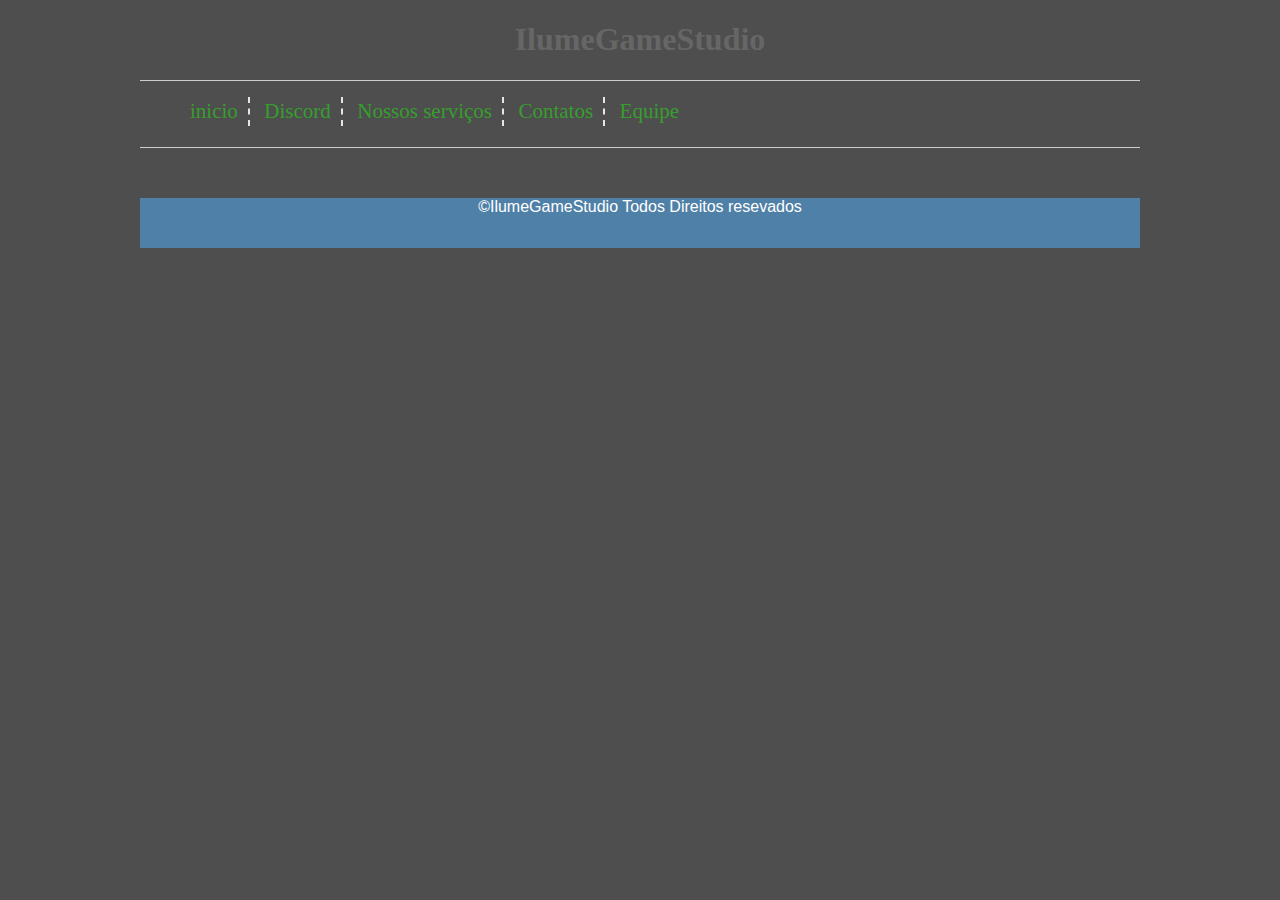
<file: Index.html>
<!DOCTYPE html>
<html lang="PT">

<head>
    <meta charset="UTF-8">
    <meta http-equiv="X-UA-Compatible" content="IE=edge">
    <meta name="viewport" content="width=device-width, initial-scale=1.0">
    <title>IlumeGameStudio</title>
    <link rel="stylesheet" type="text/css" href="CSS/config.css">
    <link rel="stylesheet" type="text/css" href="CSS/BG.css">
</head>

<body>
    <header>
        <div>
            <div class="Banner">
                <h1>IlumeGameStudio</h1>
            </div>
            <div class="main-menuSite">
                <ul>
                    <li>
                        <h2><a href="Index.html">inicio</a></h2>
                    </li>
                    <li>
                        <h2><a href="https://discord.gg/8PrW4zFnE6">Discord</a></h2>
                    </li>
                    <li>
                        <h2><a href="NossosServicos.html">Nossos serviços</a></h2>
                    </li>
                    <li>
                        <h2><a href="Contatos.html">Contatos</a></h2>
                    </li>
                    <li>
                        <h2><a href="Equipe.html">Equipe</a></h2>
                    </li>
                </ul>
            </div>

    </header>
    <div class="container">

    </div>
 <footer> &copy;IlumeGameStudio Todos Direitos resevados</footer>
</body>

</html>
</file>
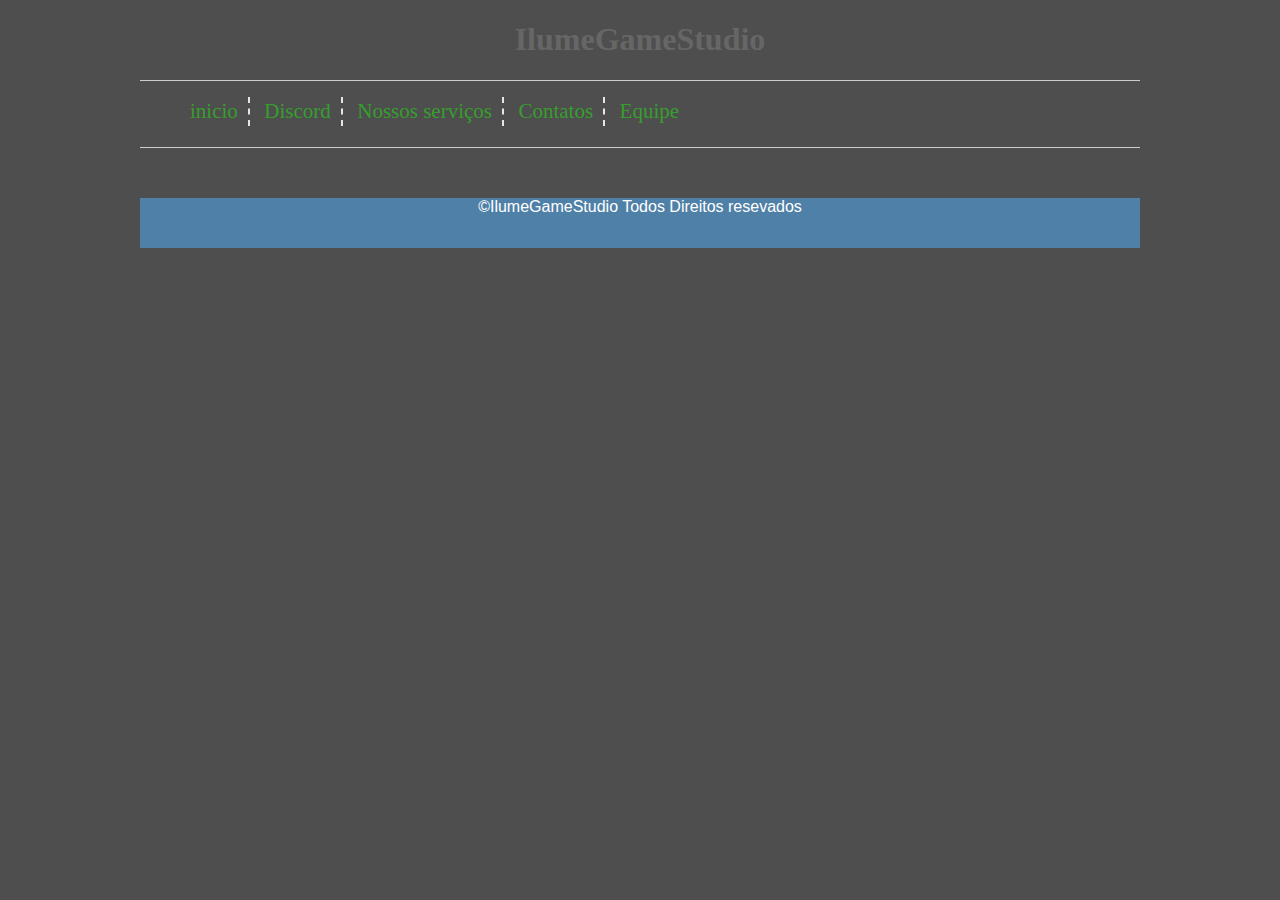
<file: index.html>
<!DOCTYPE html>
<html lang="PT">

<head>
    <meta charset="UTF-8">
    <meta http-equiv="X-UA-Compatible" content="IE=edge">
    <meta name="viewport" content="width=device-width, initial-scale=1.0">
    <title>IlumeGameStudio</title>
    <link rel="stylesheet" type="text/css" href="CSS/config.css">
    <link rel="stylesheet" type="text/css" href="CSS/BG.css">
</head>

<body>
    <header>
        <div>
            <div class="Banner">
                <h1>IlumeGameStudio</h1>
            </div>
            <div class="main-menuSite">
                <ul>
                    <li>
                        <h2><a href="Index.html">inicio</a></h2>
                    </li>
                    <li>
                        <h2><a href="https://discord.gg/8PrW4zFnE6">Discord</a></h2>
                    </li>
                    <li>
                        <h2><a href="NossosServicos.html">Nossos serviços</a></h2>
                    </li>
                    <li>
                        <h2><a href="Contatos.html">Contatos</a></h2>
                    </li>
                    <li>
                        <h2><a href="Equipe.html">Equipe</a></h2>
                    </li>
                </ul>
            </div>

    </header>
    <div class="container">

    </div>
 <footer> &copy;IlumeGameStudio Todos Direitos resevados</footer>
</body>

</html>
</file>
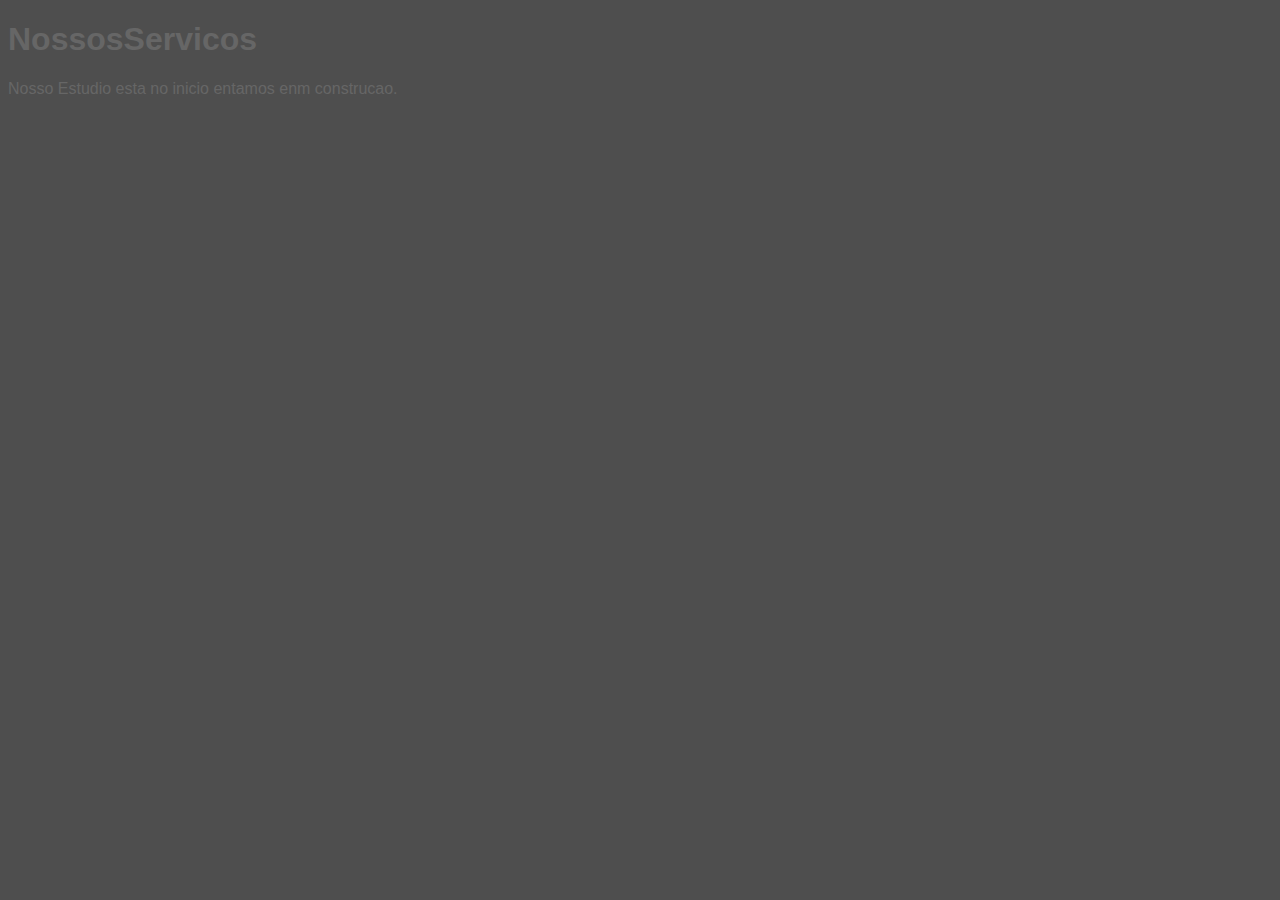
<file: NossosServicos.html>
<!DOCTYPE html>
<html lang="PT">

<head>
    <meta charset="UTF-8">
    <meta http-equiv="X-UA-Compatible" content="IE=edge">
    <meta name="viewport" content="width=device-width, initial-scale=1.0">
    <title>IlumeGameStudio</title>
    <link rel="stylesheet" type="text/css" href="CSS/BG.css">
</head>
 <body>
    <header>
        <div class="Servicos">
            <p>
              <h1> NossosServicos</h1>
              Nosso Estudio  esta no inicio entamos enm construcao.
            </p>
         </div>
    </header>
 </body>
</file>
<file: CSS/config.css>
a{
	color: #19fc0477;
}

a:active{
	color: #235c8c;
}

a:hover{
	color: #c7e5ff;
}

h3, h2, h1{
	font-family: "Times New Roman";
}
header .Banner
{
	border-bottom: 1px solid #cccccc;
	text-align: center;
}

h2, h3{
	color: #4f80a8;
}

header, footer, .container{
	width: 1000px;
	margin: auto;
}

header .main-menuSite ul li{
	display: inline-block;
	border-right: 2px solid #e6e6e6;
	border-right-style:dashed;
	padding: 2px 0;
	font-size: 14px;
	margin-bottom: 5px;
}

header .main-menuSite ul li:last-child{
	border-right: none;
}

header .main-menuSite ul li a{
	text-decoration: none;
	margin: 10px;
	padding-bottom: 5px;
}

header .main-menuSite ul li a.active{
	color: #235c8c;
	border-bottom: 1px solid #235c8c;
	padding-bottom: 8px;
}

header .main-menuSite ul h2{
	display: inline;
	font-weight: 200;
}

header .main-menuSite, header .logo h1, header .logo{
	display: inline;
}

header .logo{
	float: left;
	margin-top: 30px;
}

header .main-menuSite{
	display:inline;
	margin-top: 100px;
}

header >div{
	border-bottom: 1px solid #cccccc;
	text-align:left;
}

.container .images .image{
	display: inline-block;
	text-align: center;
	margin: 10px;
}


footer{
	text-align: center;
	background-color: #4f80a8;
	color: #ffffff;
	margin-top: 50px;
	height: 50px;
}

footer div {
	display: inline-block;
	margin-top: 15px;
}
</file>
<file: CSS/BG.css>
body{
	font-family: "Arial";
	color: #666666;
	/*background-image: url(../images/bg.png)*/
    background:#4e4e4e;
}
</file>
